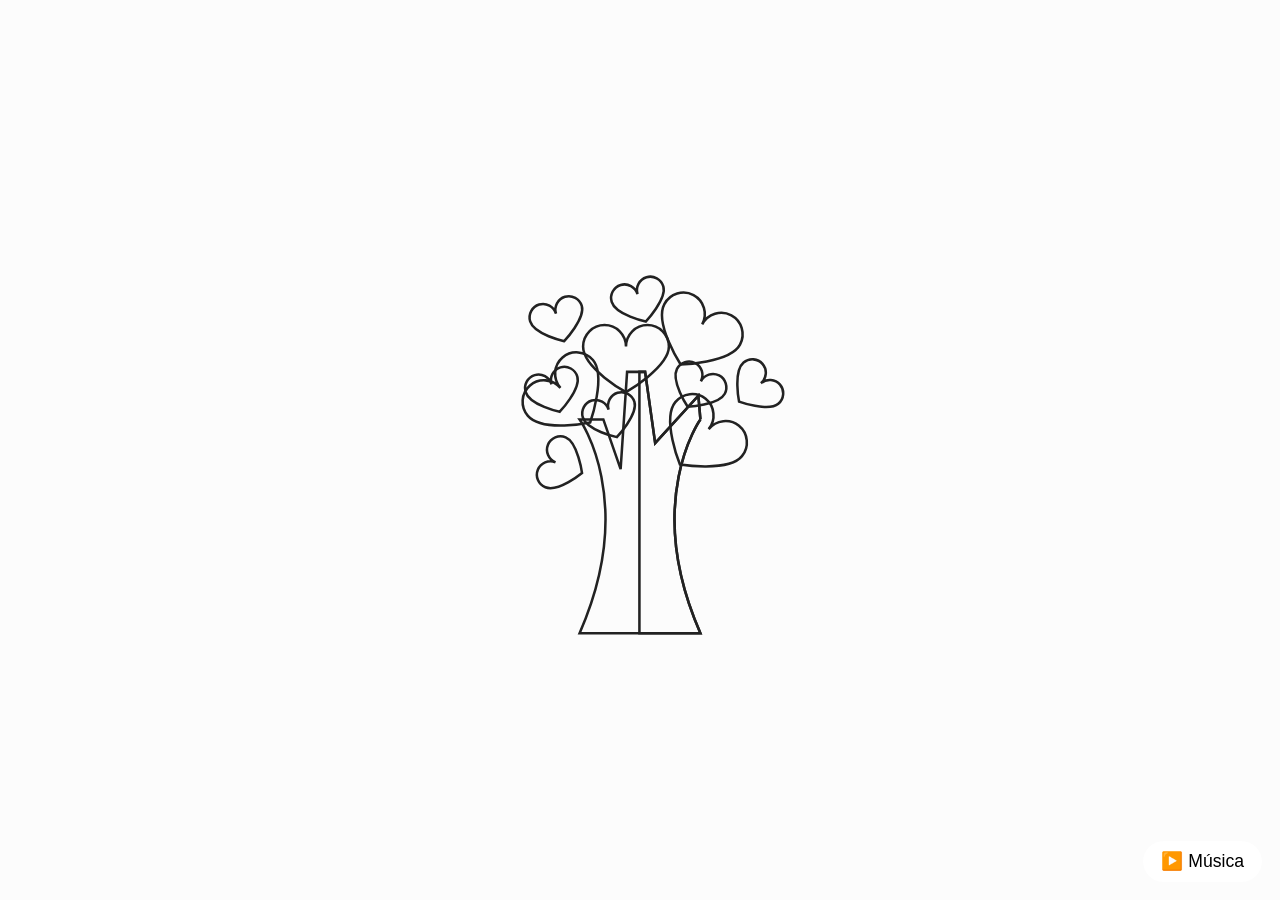
<file: index.html>
<!DOCTYPE html>
<html lang="es">
<head>
    <meta charset="UTF-8">
    <meta name="viewport" content="width=device-width, initial-scale=1.0">
    <title>Árbol de Amor Animado</title>
    <!-- Autoría y derechos -->
    <meta name="author" content="Zero">
    <meta name="copyright" content="Zero - Código libre no comercial">
    <meta name="description" content="Árbol de Amor Animado: una sorpresa interactiva y romántica para dedicar a tu pareja o ser querido. Código libre para uso personal, educativo o de inspiración.">
    <meta name="keywords" content="amor, sorpresa, romántico, dedicatoria, animación, árbol, corazones, pareja, aniversario, regalo digital">
    <meta name="robots" content="index, follow">
    <!-- Estilos -->
    <link rel="stylesheet" href="Css/style.css">
    <link rel="stylesheet" href="Css/style.mobile.css" media="only screen and (max-width: 600px)">
    <style>
      .tree-container {
        position: absolute;
        top: 50%;
        left: 50%;
        transform: translate(-50%, -50%);
        width: 400px;
        height: 400px;
        z-index: 2;
      }
      .animated-heart {
        transform-origin: center;
        animation: beat 1s infinite;
      }
      @keyframes beat {
        0%, 100% { transform: scale(1); }
        20% { transform: scale(1.1); }
        40% { transform: scale(0.95); }
        60% { transform: scale(1.08); }
        80% { transform: scale(1); }
      }
    </style>
</head>
<body>
    <div id="floating-objects"></div>
    <div class="dedication-text" id="dedication-text">
      <div class="signature" id="signature"></div>
    </div>
    <div class="countdown" id="countdown"></div>
    <div class="tree-container" id="tree-container"></div>
    <audio src="Music/She & Him - I Thought I Saw Your Face Today (Sub. Español  Lyrics).mp3" id="bg-music" preload="auto"></audio>
    <script src="Js/script.js"></script>
</body>
</html>
</file>
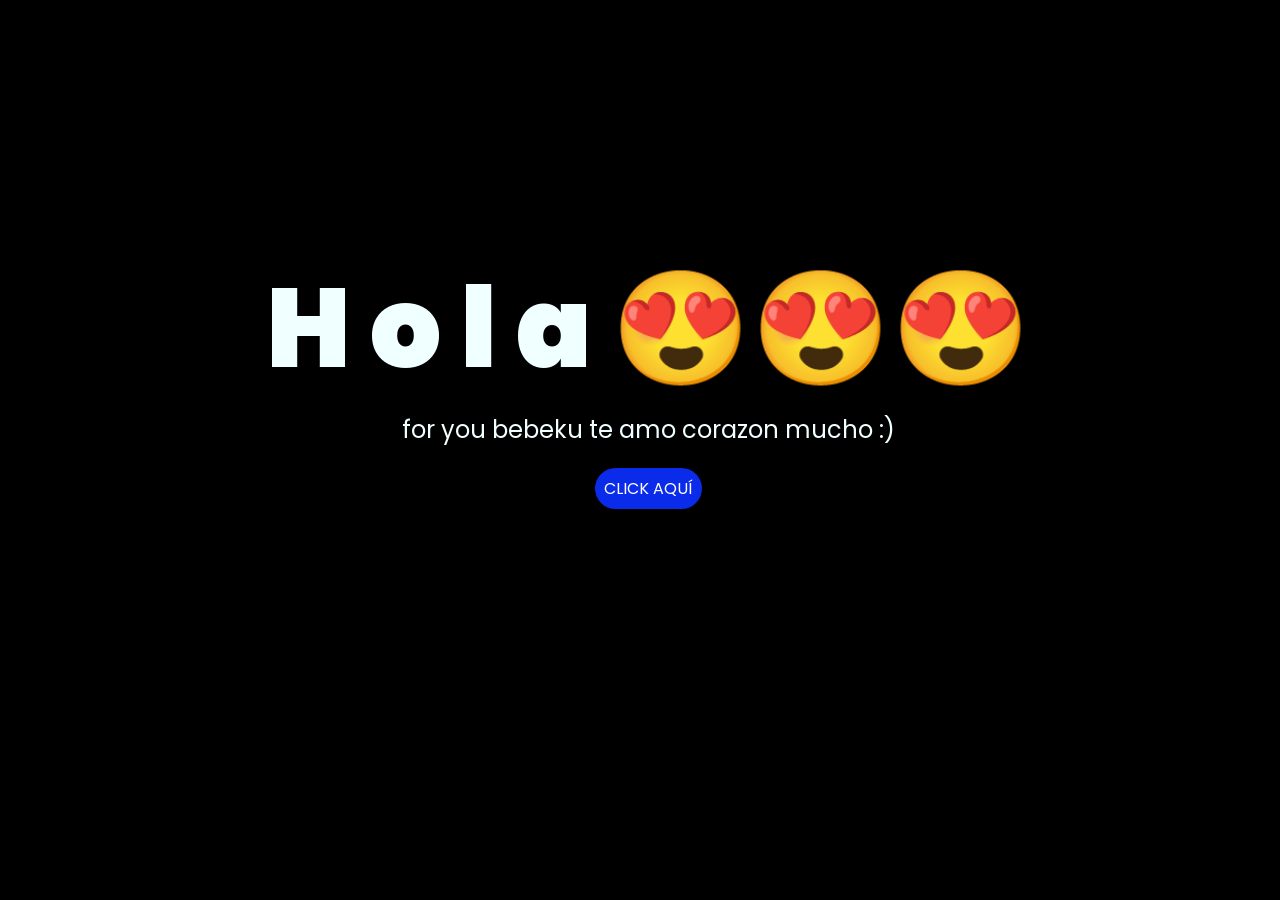
<file: flores-amarillas-tres-main/index.html>
<!DOCTYPE html>
<html lang="es">

<head>
    <meta charset="UTF-8">
    <meta http-equiv="X-UA-Compatible" content="IE=edge">
    <meta name="viewport" content="width=device-width, initial-scale=1.0">
    <link rel="stylesheet" href="css/style.css">
    <link rel="icon" href="img/flowers.png" type="image/x-icon">
    <title>Flowers</title>
</head>

<body>
    <div class="greetings">
        <span>H</span>
        <span>o</span>
        <span>l</span>
        <span>a</span>
        <span>😍😍😍</span>
    </div>
    <div class="description">
        <span>for you bebeku te amo corazon mucho :)</span>
    </div>
    <div class="button">
        <button class="botones">
            <a href="flower.html" style="color: #fff;">CLICK AQUÍ</a>
        </button>
    </div>

</body>

</html>
</file>
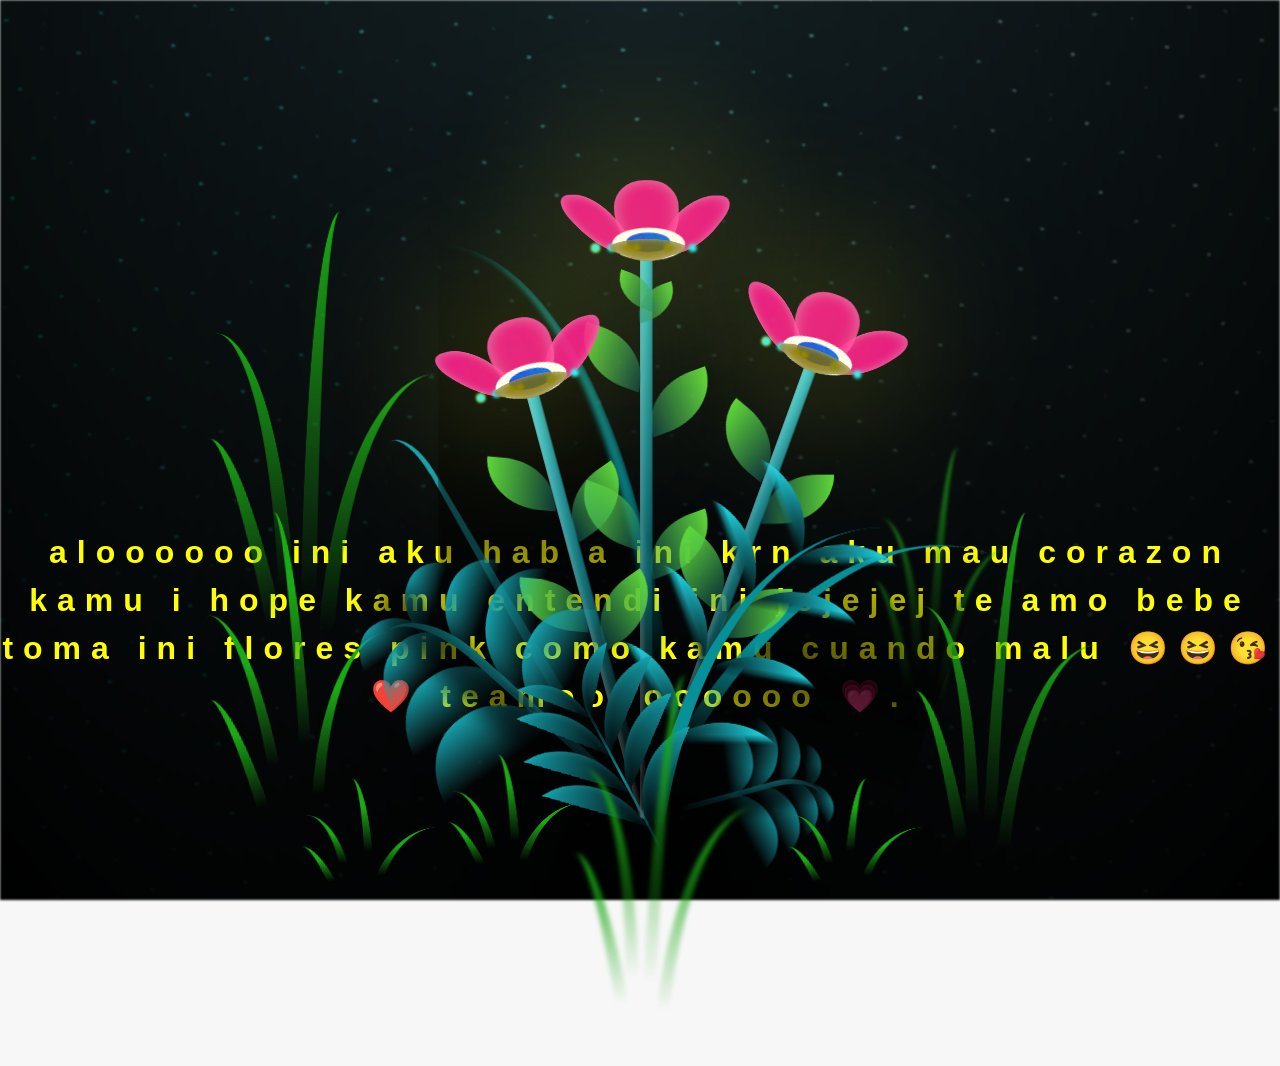
<file: flores-amarillas-tres-main/flower.html>
<!DOCTYPE html>
<html lang="es">
  <head>
    <meta charset="UTF-8" />
    <meta http-equiv="X-UA-Compatible" content="IE=edge" />
    <meta name="viewport" content="width=device-width, initial-scale=1.0" />
    <link rel="stylesheet" href="css/main.css" />
    <link rel="icon" href="img/flowers.png" type="image/x-icon" />
    <title>Flower</title>
  </head>
  <body class="container">
    <audio src="sound/ChristianBasso&HaienQiu-Flowers.mp3" autoplay></audio>
    <div id="lyrics">
     
    </div>
    <h1 class="titulo">aloooooo ini aku habla ini krn aku mau corazon kamu i hope kamu entendi ini jejejej te amo bebe toma ini
      flores pink como kamu cuando malu 😆😆😘❤️ teamooooooooo 💗.</h1>
  
    <div class="night"></div>
    <div class="flowers">
      <div class="flower flower--1">
        <div class="flower__leafs flower__leafs--1">
          <div class="flower__leaf flower__leaf--1"></div>
          <div class="flower__leaf flower__leaf--2"></div>
          <div class="flower__leaf flower__leaf--3"></div>
          <div class="flower__leaf flower__leaf--4"></div>
          <div class="flower__white-circle"></div>

          <div class="flower__light flower__light--1"></div>
          <div class="flower__light flower__light--2"></div>
          <div class="flower__light flower__light--3"></div>
          <div class="flower__light flower__light--4"></div>
          <div class="flower__light flower__light--5"></div>
          <div class="flower__light flower__light--6"></div>
          <div class="flower__light flower__light--7"></div>
          <div class="flower__light flower__light--8"></div>
        </div>
        <div class="flower__line">
          <div class="flower__line__leaf flower__line__leaf--1"></div>
          <div class="flower__line__leaf flower__line__leaf--2"></div>
          <div class="flower__line__leaf flower__line__leaf--3"></div>
          <div class="flower__line__leaf flower__line__leaf--4"></div>
          <div class="flower__line__leaf flower__line__leaf--5"></div>
          <div class="flower__line__leaf flower__line__leaf--6"></div>
        </div>
      </div>

      <div class="flower flower--2">
        <div class="flower__leafs flower__leafs--2">
          <div class="flower__leaf flower__leaf--1"></div>
          <div class="flower__leaf flower__leaf--2"></div>
          <div class="flower__leaf flower__leaf--3"></div>
          <div class="flower__leaf flower__leaf--4"></div>
          <div class="flower__white-circle"></div>

          <div class="flower__light flower__light--1"></div>
          <div class="flower__light flower__light--2"></div>
          <div class="flower__light flower__light--3"></div>
          <div class="flower__light flower__light--4"></div>
          <div class="flower__light flower__light--5"></div>
          <div class="flower__light flower__light--6"></div>
          <div class="flower__light flower__light--7"></div>
          <div class="flower__light flower__light--8"></div>
        </div>
        <div class="flower__line">
          <div class="flower__line__leaf flower__line__leaf--1"></div>
          <div class="flower__line__leaf flower__line__leaf--2"></div>
          <div class="flower__line__leaf flower__line__leaf--3"></div>
          <div class="flower__line__leaf flower__line__leaf--4"></div>
        </div>
      </div>

      <div class="flower flower--3">
        <div class="flower__leafs flower__leafs--3">
          <div class="flower__leaf flower__leaf--1"></div>
          <div class="flower__leaf flower__leaf--2"></div>
          <div class="flower__leaf flower__leaf--3"></div>
          <div class="flower__leaf flower__leaf--4"></div>
          <div class="flower__white-circle"></div>

          <div class="flower__light flower__light--1"></div>
          <div class="flower__light flower__light--2"></div>
          <div class="flower__light flower__light--3"></div>
          <div class="flower__light flower__light--4"></div>
          <div class="flower__light flower__light--5"></div>
          <div class="flower__light flower__light--6"></div>
          <div class="flower__light flower__light--7"></div>
          <div class="flower__light flower__light--8"></div>
        </div>
        <div class="flower__line">
          <div class="flower__line__leaf flower__line__leaf--1"></div>
          <div class="flower__line__leaf flower__line__leaf--2"></div>
          <div class="flower__line__leaf flower__line__leaf--3"></div>
          <div class="flower__line__leaf flower__line__leaf--4"></div>
        </div>
      </div>

      <div class="grow-ans" style="--d: 1.2s">
        <div class="flower__g-long">
          <div class="flower__g-long__top"></div>
          <div class="flower__g-long__bottom"></div>
        </div>
      </div>

      <div class="growing-grass">
        <div class="flower__grass flower__grass--1">
          <div class="flower__grass--top"></div>
          <div class="flower__grass--bottom"></div>
          <div class="flower__grass__leaf flower__grass__leaf--1"></div>
          <div class="flower__grass__leaf flower__grass__leaf--2"></div>
          <div class="flower__grass__leaf flower__grass__leaf--3"></div>
          <div class="flower__grass__leaf flower__grass__leaf--4"></div>
          <div class="flower__grass__leaf flower__grass__leaf--5"></div>
          <div class="flower__grass__leaf flower__grass__leaf--6"></div>
          <div class="flower__grass__leaf flower__grass__leaf--7"></div>
          <div class="flower__grass__leaf flower__grass__leaf--8"></div>
          <div class="flower__grass__overlay"></div>
        </div>
      </div>

      <div class="growing-grass">
        <div class="flower__grass flower__grass--2">
          <div class="flower__grass--top"></div>
          <div class="flower__grass--bottom"></div>
          <div class="flower__grass__leaf flower__grass__leaf--1"></div>
          <div class="flower__grass__leaf flower__grass__leaf--2"></div>
          <div class="flower__grass__leaf flower__grass__leaf--3"></div>
          <div class="flower__grass__leaf flower__grass__leaf--4"></div>
          <div class="flower__grass__leaf flower__grass__leaf--5"></div>
          <div class="flower__grass__leaf flower__grass__leaf--6"></div>
          <div class="flower__grass__leaf flower__grass__leaf--7"></div>
          <div class="flower__grass__leaf flower__grass__leaf--8"></div>
          <div class="flower__grass__overlay"></div>
        </div>
      </div>

      <div class="grow-ans" style="--d: 2.4s">
        <div class="flower__g-right flower__g-right--1">
          <div class="leaf"></div>
        </div>
      </div>

      <div class="grow-ans" style="--d: 2.8s">
        <div class="flower__g-right flower__g-right--2">
          <div class="leaf"></div>
        </div>
      </div>

      <div class="grow-ans" style="--d: 2.8s">
        <div class="flower__g-front">
          <div
            class="flower__g-front__leaf-wrapper flower__g-front__leaf-wrapper--1"
          >
            <div class="flower__g-front__leaf"></div>
          </div>
          <div
            class="flower__g-front__leaf-wrapper flower__g-front__leaf-wrapper--2"
          >
            <div class="flower__g-front__leaf"></div>
          </div>
          <div
            class="flower__g-front__leaf-wrapper flower__g-front__leaf-wrapper--3"
          >
            <div class="flower__g-front__leaf"></div>
          </div>
          <div
            class="flower__g-front__leaf-wrapper flower__g-front__leaf-wrapper--4"
          >
            <div class="flower__g-front__leaf"></div>
          </div>
          <div
            class="flower__g-front__leaf-wrapper flower__g-front__leaf-wrapper--5"
          >
            <div class="flower__g-front__leaf"></div>
          </div>
          <div
            class="flower__g-front__leaf-wrapper flower__g-front__leaf-wrapper--6"
          >
            <div class="flower__g-front__leaf"></div>
          </div>
          <div
            class="flower__g-front__leaf-wrapper flower__g-front__leaf-wrapper--7"
          >
            <div class="flower__g-front__leaf"></div>
          </div>
          <div
            class="flower__g-front__leaf-wrapper flower__g-front__leaf-wrapper--8"
          >
            <div class="flower__g-front__leaf"></div>
          </div>
          <div class="flower__g-front__line"></div>
        </div>
      </div>

      <div class="grow-ans" style="--d: 3.2s">
        <div class="flower__g-fr">
          <div class="leaf"></div>
          <div class="flower__g-fr__leaf flower__g-fr__leaf--1"></div>
          <div class="flower__g-fr__leaf flower__g-fr__leaf--2"></div>
          <div class="flower__g-fr__leaf flower__g-fr__leaf--3"></div>
          <div class="flower__g-fr__leaf flower__g-fr__leaf--4"></div>
          <div class="flower__g-fr__leaf flower__g-fr__leaf--5"></div>
          <div class="flower__g-fr__leaf flower__g-fr__leaf--6"></div>
          <div class="flower__g-fr__leaf flower__g-fr__leaf--7"></div>
          <div class="flower__g-fr__leaf flower__g-fr__leaf--8"></div>
        </div>
      </div>

      <div class="long-g long-g--0">
        <div class="grow-ans" style="--d: 3s">
          <div class="leaf leaf--0"></div>
        </div>
        <div class="grow-ans" style="--d: 2.2s">
          <div class="leaf leaf--1"></div>
        </div>
        <div class="grow-ans" style="--d: 3.4s">
          <div class="leaf leaf--2"></div>
        </div>
        <div class="grow-ans" style="--d: 3.6s">
          <div class="leaf leaf--3"></div>
        </div>
      </div>

      <div class="long-g long-g--1">
        <div class="grow-ans" style="--d: 3.6s">
          <div class="leaf leaf--0"></div>
        </div>
        <div class="grow-ans" style="--d: 3.8s">
          <div class="leaf leaf--1"></div>
        </div>
        <div class="grow-ans" style="--d: 4s">
          <div class="leaf leaf--2"></div>
        </div>
        <div class="grow-ans" style="--d: 4.2s">
          <div class="leaf leaf--3"></div>
        </div>
      </div>

      <div class="long-g long-g--2">
        <div class="grow-ans" style="--d: 4s">
          <div class="leaf leaf--0"></div>
        </div>
        <div class="grow-ans" style="--d: 4.2s">
          <div class="leaf leaf--1"></div>
        </div>
        <div class="grow-ans" style="--d: 4.4s">
          <div class="leaf leaf--2"></div>
        </div>
        <div class="grow-ans" style="--d: 4.6s">
          <div class="leaf leaf--3"></div>
        </div>
      </div>

      <div class="long-g long-g--3">
        <div class="grow-ans" style="--d: 4s">
          <div class="leaf leaf--0"></div>
        </div>
        <div class="grow-ans" style="--d: 4.2s">
          <div class="leaf leaf--1"></div>
        </div>
        <div class="grow-ans" style="--d: 3s">
          <div class="leaf leaf--2"></div>
        </div>
        <div class="grow-ans" style="--d: 3.6s">
          <div class="leaf leaf--3"></div>
        </div>
      </div>

      <div class="long-g long-g--4">
        <div class="grow-ans" style="--d: 4s">
          <div class="leaf leaf--0"></div>
        </div>
        <div class="grow-ans" style="--d: 4.2s">
          <div class="leaf leaf--1"></div>
        </div>
        <div class="grow-ans" style="--d: 3s">
          <div class="leaf leaf--2"></div>
        </div>
        <div class="grow-ans" style="--d: 3.6s">
          <div class="leaf leaf--3"></div>
        </div>
      </div>

      <div class="long-g long-g--5">
        <div class="grow-ans" style="--d: 4s">
          <div class="leaf leaf--0"></div>
        </div>
        <div class="grow-ans" style="--d: 4.2s">
          <div class="leaf leaf--1"></div>
        </div>
        <div class="grow-ans" style="--d: 3s">
          <div class="leaf leaf--2"></div>
        </div>
        <div class="grow-ans" style="--d: 3.6s">
          <div class="leaf leaf--3"></div>
        </div>
      </div>

      <div class="long-g long-g--6">
        <div class="grow-ans" style="--d: 4.2s">
          <div class="leaf leaf--0"></div>
        </div>
        <div class="grow-ans" style="--d: 4.4s">
          <div class="leaf leaf--1"></div>
        </div>
        <div class="grow-ans" style="--d: 4.6s">
          <div class="leaf leaf--2"></div>
        </div>
        <div class="grow-ans" style="--d: 4.8s">
          <div class="leaf leaf--3"></div>
        </div>
      </div>

      <div class="long-g long-g--7">
        <div class="grow-ans" style="--d: 3s">
          <div class="leaf leaf--0"></div>
        </div>
        <div class="grow-ans" style="--d: 3.2s">
          <div class="leaf leaf--1"></div>
        </div>
        <div class="grow-ans" style="--d: 3.5s">
          <div class="leaf leaf--2"></div>
        </div>
        <div class="grow-ans" style="--d: 3.6s">
          <div class="leaf leaf--3"></div>
        </div>
      </div>
    </div>
    <script src="anim.js"></script>
    <script src="main.js"></script>
  </body>
</html>
</file>
<file: Css/style.css>
body {
    margin: 0;
    padding: 0;
    width: 100vw;
    height: 100vh;
    overflow: hidden;
    background: #fcfcfc;
}

#fireworks-canvas {
    position: fixed;
    top: 0;
    left: 0;
    width: 100vw;
    height: 100vh;
    display: block;
    z-index: 1;
    pointer-events: none;
}

#center-text {
    position: absolute;
    top: 50%;
    left: 50%;
    transform: translate(-50%, -50%);
    font-size: 5rem;
    color: #e60026;
    font-family: 'Arial Black', Arial, sans-serif;
    text-shadow: 2px 2px 8px #ffb3b3;
    z-index: 2;
    letter-spacing: 0.5rem;
    user-select: none;
    display: flex;
    gap: 0.5rem;
    pointer-events: none;
}

.letter {
    opacity: 0;
    transition: opacity 0.5s;
}

.tree-container {
  /* Asegura que el contenedor tenga el nuevo tamaño */
  width: 520px !important;
  height: 520px !important;
  /* Centrado absoluto */
  position: absolute;
  top: 50%;
  left: 50%;
  transform: translate(-50%, -50%);
  z-index: 2;
}

.tree-container svg {
  width: 100%;
  height: 100%;
  display: block;
}

.tree-container svg path {
  transition: fill-opacity 0.5s, stroke-dashoffset 1.2s;
}

.tree-container svg.move-and-scale {
  transition: transform 1.2s cubic-bezier(.77,0,.18,1);
  transform: translateX(200px) scale(1.35);
}

.dedication-text {
  position: absolute;
  top: 50%;
  left: 3%;
  right: auto;
  transform: translateY(-50%);
  min-width: 320px;
  max-width: 600px;
  width: 60rem;
  font-size: 1.5rem;
  color: #050505;
  font-family: 'Courier New', Courier, monospace;
  white-space: pre-line;
  z-index: 3;
  opacity: 0;
  pointer-events: none;
  max-height: 90vh;
  overflow: visible;
  padding: 1em 1.5em 1em 1em;
  background: rgba(255,255,255,0.92);
  border-radius: 0.7em;
  box-shadow: 0 2px 16px #e6002611;
  /* Permite que la caja crezca en altura y ancho */
  transition: max-width 0.4s, min-width 0.4s, width 0.4s;
}

.dedication-text.typing {
  opacity: 1;
  animation: fadeInText 0.6s;
}

@keyframes fadeInText {
  from { opacity: 0; }
  to { opacity: 1; }
}

#floating-objects {
  position: fixed;
  left: 0; top: 0;
  width: 100vw; height: 100vh;
  pointer-events: none;
  z-index: 10;
}

.floating-petal {
  position: absolute;
  will-change: transform, opacity;
  opacity: 0.85;
  pointer-events: none;
  width: 24px; height: 32px;
  background: radial-gradient(ellipse at 60% 30%, #ffd6e0 60%, #ff69b4 100%);
  border-radius: 60% 40% 60% 40% / 60% 60% 40% 40%;
}

.signature {
  /* Cambia posición absoluta a relativa y pon margen arriba */
  position: relative;
  top: auto;
  left: auto;
  bottom: auto;
  margin-top: 1.5em;
  margin-left: 0;
  display: block;
  font-family: 'Dancing Script', 'Pacifico', cursive, sans-serif;
  font-size: 2.2rem;
  color: #e60026;
  opacity: 0;
  z-index: 5;
  white-space: pre;
  pointer-events: none;
  transition: opacity 0.7s;
}

.signature.visible {
  opacity: 1;
  animation: signature-draw 2.2s steps(24) forwards;
}

@keyframes signature-draw {
  from { clip-path: inset(0 100% 0 0); }
  to   { clip-path: inset(0 0 0 0); }
}

.countdown {
  position: fixed;
  left: 50%;
  bottom: 3%;
  transform: translateX(-50%);
  font-family: 'Courier New', Courier, monospace;
  font-size: 1.6rem;
  color: #333;
  background: #fff8;
  padding: 0.4em 1em;
  border-radius: 1em;
  z-index: 6;
  box-shadow: 0 2px 8px #e6002611;
  pointer-events: none;
  letter-spacing: 0.05em;
  min-width: 220px;
  text-align: center;
  transition: opacity 0.8s cubic-bezier(.77,0,.18,1), transform 0.8s cubic-bezier(.77,0,.18,1);
  opacity: 0;
  transform: translateX(-50%) translateY(30px);
}

.countdown.visible {
  opacity: 1;
  transform: translateX(-50%) translateY(0);
}

/* Responsivo para móviles: la caja ocupa casi todo el ancho arriba del árbol */
@media (max-width: 700px) {
  .dedication-text {
    left: 50%;
    right: auto;
    top: 8%;
    transform: translateX(-50%) translateY(0);
    min-width: 0;
    max-width: 95vw;
    width: 95vw;
    font-size: 1.1rem;
    padding: 0.7em 0.7em 0.7em 0.7em;
  }
  .signature {
    font-size: 1.3rem;
  }
}
</file>
<file: Css/style.mobile.css>
/*© Zero - Código libre no comercial*/

body {
  font-size: 16px;
}

.tree-container {
  width: 92vw !important;
  height: 62vw !important;
  max-width: 98vw;
  max-height: 80vw;
  min-width: 180px;
  min-height: 180px;
  position: absolute;
  top: 48%;
  left: 50%;
  transform: translate(-50%, -50%);
  z-index: 2;
}

.tree-container svg {
  width: 100%;
  height: 100%;
  display: block;
}

.tree-container svg.move-and-scale {
  transition: transform 1.2s cubic-bezier(.77,0,.18,1);
  /* Mueve hacia abajo en caso de los celualares */
  transform: translateY(60px) scale(1.18);
}

.dedication-text {
  position: absolute;
  top: 7vw;
  left: 50%;
  transform: translateX(-50%);
  max-width: 92vw;
  font-size: 1.05rem;
  text-align: center;
  color: #000000;
  font-family: 'Courier New', Courier, monospace;
  white-space: pre-line;
  z-index: 3;
  opacity: 0;
  pointer-events: none;
}

.signature {
  position: static;
  display: block;
  margin: 2.2em auto 0 auto;
  left: auto;
  bottom: auto;
  transform: none;
  font-size: 1.25rem;
  color: #e60026;
  opacity: 0;
  z-index: 5;
  white-space: pre;
  pointer-events: none;
  transition: opacity 0.7s;
  text-align: center;
}

@media (max-width: 700px) {
  .signature {
    position: static;
    display: block;
    margin: 2.2em auto 0 auto;
    left: auto;
    bottom: auto;
    transform: none;
    font-size: 1.25rem;
    text-align: center;
  }
}

.countdown {
  position: fixed;
  left: 50%;
  bottom: 10vw;
  transform: translateX(-50%);
  font-size: 0.98rem;
  min-width: 60vw;
  max-width: 92vw;
  text-align: center;
  padding: 0.5em 0.7em;
  border-radius: 1em;
  background: #fff8;
  box-shadow: 0 2px 8px #e6002611;
  z-index: 6;
  pointer-events: none;
  letter-spacing: 0.05em;
  transition: opacity 0.8s cubic-bezier(.77,0,.18,1), transform 0.8s cubic-bezier(.77,0,.18,1);
  opacity: 0;
  transform: translateX(-50%) translateY(30px);
}

.countdown.visible {
  opacity: 1;
  transform: translateX(-50%) translateY(0);
}

/* Ajusta los pétalos flotantes */
.floating-petal {
  width: 13px;
  height: 18px;
}
</file>
<file: flores-amarillas-tres-main/css/style.css>
@import url('https://fonts.googleapis.com/css2?family=Poppins:ital,wght@0,500;1,900&display=swap');
*{
    font-family: 'Poppins',cursive;
}
body{
    color: azure;
    width: 100%;
    height: 82vh;
    display: flex;
    flex-direction: column;
    align-items: center;
    justify-content: center;
    background-color: black;
    /* padding-top: -30; */
}

.botones{
    padding: 9px;
    border-radius: 80px;
    background-color: transparent;
    border: none;
}

.botones a{
    background-color: #0a2be9;
    padding: 9px;
    border-radius: 80px;
    -webkit-border-radius: 80px;
    -moz-border-radius: 80px;
    -ms-border-radius: 80px;
    -o-border-radius: 80px;

}

.botones a:focus{
    background-color: rgb(50, 194, 194);
}

.greetings{
    font-size: 7rem;
    font-weight: 900;
}
.greetings > span{
    animation: glow 2.5s ease-in-out infinite;
}
@keyframes glow{
    0%, 100%{
        color: #fff;
        text-shadow: 0 0 12px #39c6d6, 0 0 50px #39c6d6, 0 0 100px #39c6d6;
    }
    10%, 90%{
        color: #111;
        text-shadow: none;
    }
}
.greetings > span:nth-child(2){
    animation-delay: .2s ;
}
.greetings > span:nth-child(3){
    animation-delay: .4s ;
}
.greetings > span:nth-child(4){
    animation-delay: .6s;
}
.greetings > span:nth-child(5){
    animation-delay: .8s;
}
.greetings > span:nth-child(6){
    animation-delay: 1s;
}

.description{
    font-size: 1.5rem;
    margin-bottom: 20px;
}

.button a{
    text-decoration: none;
    font-size: 1rem;
    color: #111;
}

@media screen and (max-width:574px){
    .greetings{
        display: block;
        font-size: 4rem;
        font-weight: 800;
        text-align: center;
    }
    .description{
        font-size: 2rem;
    }
    
    .button a{
        font-size: 1rem;
    }
}
</file>
<file: flores-amarillas-tres-main/css/main.css>
*,
*::after,
*::before {
  padding: 0;
  margin: 0;
  box-sizing: border-box;
}

:root {
  --dark-color: #000;
}

body {
  display: flex;
  align-items: flex-end;
  justify-content: center;
  min-height: 100vh;
  background-color: var(--dark-color);
  overflow: hidden;
  perspective: 1000px;
}

#lyrics {
  font-size: 28px;
  font-family: "Franklin Gothic Medium", "Arial Narrow", Arial, sans-serif;
  color: white;
  position: absolute;
  margin-bottom: 20%;
  z-index: 1;
  font-weight: bold;
  letter-spacing: 4px;
}
@media only screen and (max-width: 600px) {
  /* Estilos específicos para dispositivos con un ancho máximo de 600px */
  #lyrics {
      font-size: 14px; /* Reduce el tamaño del texto para dispositivos más pequeños */
      margin-bottom: 530px;
      letter-spacing: 3px;
  }

}
.titulo {
  margin-bottom: 180px;
  font-family: "Arial Narrow", Arial, sans-serif;
  color: yellow;
  position: absolute;
  font-weight: bold;
  letter-spacing: 10px;
  opacity: 0;
  animation: fadeIn 3s ease-in-out forwards;
  text-align: center;
}
@keyframes fadeIn {
  from {
    opacity: 0;
  }
  to {
    opacity: 1;
  }
}

.night {
  z-index: -1;
  position: absolute;
  left: 50%;
  top: 0;
  transform: translateX(-50%);
  width: 100%;
  height: 100%;
  filter: blur(0.1vmin);
  background-image: radial-gradient(
      ellipse at top,
      transparent 0%,
      var(--dark-color)
    ),
    radial-gradient(
      ellipse at bottom,
      var(--dark-color),
      rgba(145, 233, 255, 0.2)
    ),
    repeating-linear-gradient(
      220deg,
      rgb(0, 0, 0) 0px,
      rgb(0, 0, 0) 19px,
      transparent 19px,
      transparent 22px
    ),
    repeating-linear-gradient(
      189deg,
      rgb(0, 0, 0) 0px,
      rgb(0, 0, 0) 19px,
      transparent 19px,
      transparent 22px
    ),
    repeating-linear-gradient(
      148deg,
      rgb(0, 0, 0) 0px,
      rgb(0, 0, 0) 19px,
      transparent 19px,
      transparent 22px
    ),
    linear-gradient(90deg, rgb(0, 255, 250), rgb(240, 240, 240));
}

.flowers {
  position: relative;
  transform: scale(0.9);
  /*margin-bottom: 100px;
  */
}

@media only screen and (max-width: 600px) {
  /* Estilos específicos para dispositivos con un ancho máximo de 600px */
.flowers {
      font-size: 14px;
      margin-bottom: 35%;
      letter-spacing: 3px;
      transform: scale(1.0);
}

}

.flower {
  position: absolute;
  bottom: 10vmin;
  transform-origin: bottom center;
  z-index: 10;
  --fl-speed: 0.8s;
}
.flower--1 {
  -webkit-animation: moving-flower-1 4s linear infinite;
  animation: moving-flower-1 4s linear infinite;
}
.flower--1 .flower__line {
  height: 70vmin;
  -webkit-animation-delay: 0.3s;
  animation-delay: 0.3s;
}
.flower--1 .flower__line__leaf--1 {
  -webkit-animation: blooming-leaf-right var(--fl-speed) 1.6s backwards;
  animation: blooming-leaf-right var(--fl-speed) 1.6s backwards;
}
.flower--1 .flower__line__leaf--2 {
  -webkit-animation: blooming-leaf-right var(--fl-speed) 1.4s backwards;
  animation: blooming-leaf-right var(--fl-speed) 1.4s backwards;
}
.flower--1 .flower__line__leaf--3 {
  -webkit-animation: blooming-leaf-left var(--fl-speed) 1.2s backwards;
  animation: blooming-leaf-left var(--fl-speed) 1.2s backwards;
}
.flower--1 .flower__line__leaf--4 {
  -webkit-animation: blooming-leaf-left var(--fl-speed) 1s backwards;
  animation: blooming-leaf-left var(--fl-speed) 1s backwards;
}
.flower--1 .flower__line__leaf--5 {
  -webkit-animation: blooming-leaf-right var(--fl-speed) 1.8s backwards;
  animation: blooming-leaf-right var(--fl-speed) 1.8s backwards;
}
.flower--1 .flower__line__leaf--6 {
  -webkit-animation: blooming-leaf-left var(--fl-speed) 2s backwards;
  animation: blooming-leaf-left var(--fl-speed) 2s backwards;
}
.flower--2 {
  left: 50%;
  transform: rotate(20deg);
  -webkit-animation: moving-flower-2 4s linear infinite;
  animation: moving-flower-2 4s linear infinite;
}
.flower--2 .flower__line {
  height: 60vmin;
  -webkit-animation-delay: 0.6s;
  animation-delay: 0.6s;
}
.flower--2 .flower__line__leaf--1 {
  -webkit-animation: blooming-leaf-right var(--fl-speed) 1.9s backwards;
  animation: blooming-leaf-right var(--fl-speed) 1.9s backwards;
}
.flower--2 .flower__line__leaf--2 {
  -webkit-animation: blooming-leaf-right var(--fl-speed) 1.7s backwards;
  animation: blooming-leaf-right var(--fl-speed) 1.7s backwards;
}
.flower--2 .flower__line__leaf--3 {
  -webkit-animation: blooming-leaf-left var(--fl-speed) 1.5s backwards;
  animation: blooming-leaf-left var(--fl-speed) 1.5s backwards;
}
.flower--2 .flower__line__leaf--4 {
  -webkit-animation: blooming-leaf-left var(--fl-speed) 1.3s backwards;
  animation: blooming-leaf-left var(--fl-speed) 1.3s backwards;
}
.flower--3 {
  left: 50%;
  transform: rotate(-15deg);
  -webkit-animation: moving-flower-3 4s linear infinite;
  animation: moving-flower-3 4s linear infinite;
}
.flower--3 .flower__line {
  -webkit-animation-delay: 0.9s;
  animation-delay: 0.9s;
}
.flower--3 .flower__line__leaf--1 {
  -webkit-animation: blooming-leaf-right var(--fl-speed) 2.5s backwards;
  animation: blooming-leaf-right var(--fl-speed) 2.5s backwards;
}
.flower--3 .flower__line__leaf--2 {
  -webkit-animation: blooming-leaf-right var(--fl-speed) 2.3s backwards;
  animation: blooming-leaf-right var(--fl-speed) 2.3s backwards;
}
.flower--3 .flower__line__leaf--3 {
  -webkit-animation: blooming-leaf-left var(--fl-speed) 2.1s backwards;
  animation: blooming-leaf-left var(--fl-speed) 2.1s backwards;
}
.flower--3 .flower__line__leaf--4 {
  -webkit-animation: blooming-leaf-left var(--fl-speed) 1.9s backwards;
  animation: blooming-leaf-left var(--fl-speed) 1.9s backwards;
}
.flower__leafs {
  position: relative;
  -webkit-animation: blooming-flower 2s backwards;
  animation: blooming-flower 2s backwards;
}
.flower__leafs--1 {
  -webkit-animation-delay: 1.1s;
  animation-delay: 1.1s;
}
.flower__leafs--2 {
  -webkit-animation-delay: 1.4s;
  animation-delay: 1.4s;
}
.flower__leafs--3 {
  -webkit-animation-delay: 1.7s;
  animation-delay: 1.7s;
}
.flower__leafs::after {
  content: "";
  position: absolute;
  left: 0;
  top: 0;
  transform: translate(-50%, -100%);
  width: 8vmin;
  height: 8vmin;
  background-color: #f9fd25;
  /* background-color: #fd2525; */
  filter: blur(10vmin);
}
.flower__leaf {
  position: absolute;
  bottom: 0;
  left: 50%;
  width: 8vmin;
  height: 11vmin;
  border-radius: 51% 49% 47% 53%/44% 45% 55% 69%;
  background-color: #253bfd;
  background-color: #ff0f93;
  transform-origin: bottom center;
  opacity: 0.9;
  box-shadow: inset 0 0 2vmin rgba(255, 255, 255, 0.5);
}
.flower__leaf--1 {
  transform: translate(-10%, 1%) rotateY(40deg) rotateX(-50deg);
}
.flower__leaf--2 {
  transform: translate(-50%, -4%) rotateX(40deg);
}
.flower__leaf--3 {
  transform: translate(-90%, 0%) rotateY(45deg) rotateX(50deg);
}
.flower__leaf--4 {
  width: 8vmin;
  height: 8vmin;
  transform-origin: bottom left;
  border-radius: 4vmin 10vmin 4vmin 4vmin;
  transform: translate(0%, 18%) rotateX(70deg) rotate(-43deg);
  background-color: #7c6901;
  z-index: 1;
  opacity: 0.8;
}
.flower__white-circle {
  position: absolute;
  left: -3.5vmin;
  top: -3vmin;
  width: 9vmin;
  height: 4vmin;
  border-radius: 50%;
  background-color: #fff;
}
.flower__white-circle::after {
  content: "";
  position: absolute;
  left: 50%;
  top: 45%;
  transform: translate(-50%, -50%);
  width: 60%;
  height: 60%;
  border-radius: inherit;
  background-image: repeating-linear-gradient(
      135deg,
      rgba(0, 0, 0, 0.03) 0px,
      rgba(0, 0, 0, 0.03) 1px,
      transparent 1px,
      transparent 12px
    ),
    repeating-linear-gradient(
      45deg,
      rgba(0, 0, 0, 0.03) 0px,
      rgba(0, 0, 0, 0.03) 1px,
      transparent 1px,
      transparent 12px
    ),
    repeating-linear-gradient(
      67.5deg,
      rgba(0, 0, 0, 0.03) 0px,
      rgba(0, 0, 0, 0.03) 1px,
      transparent 1px,
      transparent 12px
    ),
    repeating-linear-gradient(
      135deg,
      rgba(0, 0, 0, 0.03) 0px,
      rgba(0, 0, 0, 0.03) 1px,
      transparent 1px,
      transparent 12px
    ),
    repeating-linear-gradient(
      45deg,
      rgba(0, 0, 0, 0.03) 0px,
      rgba(0, 0, 0, 0.03) 1px,
      transparent 1px,
      transparent 12px
    ),
    repeating-linear-gradient(
      112.5deg,
      rgba(0, 0, 0, 0.03) 0px,
      rgba(0, 0, 0, 0.03) 1px,
      transparent 1px,
      transparent 12px
    ),
    repeating-linear-gradient(
      112.5deg,
      rgba(0, 0, 0, 0.03) 0px,
      rgba(0, 0, 0, 0.03) 1px,
      transparent 1px,
      transparent 12px
    ),
    repeating-linear-gradient(
      45deg,
      rgba(0, 0, 0, 0.03) 0px,
      rgba(0, 0, 0, 0.03) 1px,
      transparent 1px,
      transparent 12px
    ),
    repeating-linear-gradient(
      22.5deg,
      rgba(0, 0, 0, 0.03) 0px,
      rgba(0, 0, 0, 0.03) 1px,
      transparent 1px,
      transparent 12px
    ),
    repeating-linear-gradient(
      45deg,
      rgba(0, 0, 0, 0.03) 0px,
      rgba(0, 0, 0, 0.03) 1px,
      transparent 1px,
      transparent 12px
    ),
    repeating-linear-gradient(
      22.5deg,
      rgba(0, 0, 0, 0.03) 0px,
      rgba(0, 0, 0, 0.03) 1px,
      transparent 1px,
      transparent 12px
    ),
    repeating-linear-gradient(
      135deg,
      rgba(0, 0, 0, 0.03) 0px,
      rgba(0, 0, 0, 0.03) 1px,
      transparent 1px,
      transparent 12px
    ),
    repeating-linear-gradient(
      157.5deg,
      rgba(0, 0, 0, 0.03) 0px,
      rgba(0, 0, 0, 0.03) 1px,
      transparent 1px,
      transparent 12px
    ),
    repeating-linear-gradient(
      67.5deg,
      rgba(0, 0, 0, 0.03) 0px,
      rgba(0, 0, 0, 0.03) 1px,
      transparent 1px,
      transparent 12px
    ),
    repeating-linear-gradient(
      67.5deg,
      rgba(0, 0, 0, 0.03) 0px,
      rgba(0, 0, 0, 0.03) 1px,
      transparent 1px,
      transparent 12px
    ),
    linear-gradient(90deg, rgb(18, 73, 255), rgb(0, 110, 255));
}
.flower__line {
  height: 55vmin;

  width: 1.5vmin;
  background-image: linear-gradient(
      to left,
      rgba(0, 0, 0, 0.2),
      transparent,
      rgba(255, 255, 255, 0.2)
    ),
    linear-gradient(to top, transparent 10%, #14757a, #39c6d6);
  box-shadow: inset 0 0 2px rgba(0, 0, 0, 0.5);
  -webkit-animation: grow-flower-tree 4s backwards;
  animation: grow-flower-tree 4s backwards;
}
.flower__line__leaf {
  --w: 7vmin;
  --h: calc(var(--w) + 2vmin);
  position: absolute;
  top: 20%;
  left: 90%;
  width: var(--w);
  height: var(--h);
  border-top-right-radius: var(--h);
  border-bottom-left-radius: var(--h);
  background-image: linear-gradient(to top, rgba(20, 117, 122, 0.4), #5ed639);
}
.flower__line__leaf--1 {
  transform: rotate(70deg) rotateY(30deg);
}
.flower__line__leaf--2 {
  top: 45%;
  transform: rotate(70deg) rotateY(30deg);
}
.flower__line__leaf--3,
.flower__line__leaf--4,
.flower__line__leaf--6 {
  border-top-right-radius: 0;
  border-bottom-left-radius: 0;
  border-top-left-radius: var(--h);
  border-bottom-right-radius: var(--h);
  left: -460%;
  top: 12%;
  transform: rotate(-70deg) rotateY(30deg);
}
.flower__line__leaf--4 {
  top: 40%;
}
.flower__line__leaf--5 {
  top: 0;
  transform-origin: left;
  transform: rotate(70deg) rotateY(30deg) scale(0.6);
}
.flower__line__leaf--6 {
  top: -2%;
  left: -450%;
  transform-origin: right;
  transform: rotate(-70deg) rotateY(30deg) scale(0.6);
}
.flower__light {
  position: absolute;
  bottom: 0vmin;
  width: 1vmin;
  height: 1vmin;
  background-color: rgb(255, 251, 0);
  border-radius: 50%;
  filter: blur(0.2vmin);
  -webkit-animation: light-ans 4s linear infinite backwards;
  animation: light-ans 4s linear infinite backwards;
}
.flower__light:nth-child(odd) {
  background-color: #23f0ff;
}
.flower__light--1 {
  left: -2vmin;
  -webkit-animation-delay: 1s;
  animation-delay: 1s;
}
.flower__light--2 {
  left: 3vmin;
  -webkit-animation-delay: 0.5s;
  animation-delay: 0.5s;
}
.flower__light--3 {
  left: -6vmin;
  -webkit-animation-delay: 0.3s;
  animation-delay: 0.3s;
}
.flower__light--4 {
  left: 6vmin;
  -webkit-animation-delay: 0.9s;
  animation-delay: 0.9s;
}
.flower__light--5 {
  left: -1vmin;
  -webkit-animation-delay: 1.5s;
  animation-delay: 1.5s;
}
.flower__light--6 {
  left: -4vmin;
  -webkit-animation-delay: 3s;
  animation-delay: 3s;
}
.flower__light--7 {
  left: 3vmin;
  -webkit-animation-delay: 2s;
  animation-delay: 2s;
}
.flower__light--8 {
  left: -6vmin;
  -webkit-animation-delay: 3.5s;
  animation-delay: 3.5s;
}
.flower__grass {
  --c: #159faa;
  --line-w: 1.5vmin;
  position: absolute;
  bottom: 12vmin;
  left: -7vmin;
  display: flex;
  flex-direction: column;
  align-items: flex-end;
  z-index: 20;
  transform-origin: bottom center;
  transform: rotate(-48deg) rotateY(40deg);
}
.flower__grass--1 {
  -webkit-animation: moving-grass 2s linear infinite;
  animation: moving-grass 2s linear infinite;
}
.flower__grass--2 {
  left: 2vmin;
  bottom: 10vmin;
  transform: scale(0.5) rotate(75deg) rotateX(10deg) rotateY(-200deg);
  opacity: 0.8;
  z-index: 0;
  -webkit-animation: moving-grass--2 1.5s linear infinite;
  animation: moving-grass--2 1.5s linear infinite;
}
.flower__grass--top {
  width: 7vmin;
  height: 10vmin;
  border-top-right-radius: 100%;
  border-right: var(--line-w) solid var(--c);
  transform-origin: bottom center;
  transform: rotate(-2deg);
}
.flower__grass--bottom {
  margin-top: -2px;
  width: var(--line-w);
  height: 25vmin;
  background-image: linear-gradient(to top, transparent, var(--c));
}
.flower__grass__leaf {
  --size: 10vmin;
  position: absolute;
  width: calc(var(--size) * 2.1);
  height: var(--size);
  border-top-left-radius: var(--size);
  border-top-right-radius: var(--size);
  background-image: linear-gradient(
    to top,
    transparent,
    transparent 30%,
    var(--c)
  );
  z-index: 100;
}
.flower__grass__leaf--1 {
  top: -6%;
  left: 30%;
  --size: 6vmin;
  transform: rotate(-20deg);
  -webkit-animation: growing-grass-ans--1 2s 2.6s backwards;
  animation: growing-grass-ans--1 2s 2.6s backwards;
}
@-webkit-keyframes growing-grass-ans--1 {
  0% {
    transform-origin: bottom left;
    transform: rotate(-20deg) scale(0);
  }
}
@keyframes growing-grass-ans--1 {
  0% {
    transform-origin: bottom left;
    transform: rotate(-20deg) scale(0);
  }
}
.flower__grass__leaf--2 {
  top: -5%;
  left: -110%;
  --size: 6vmin;
  transform: rotate(10deg);
  -webkit-animation: growing-grass-ans--2 2s 2.4s linear backwards;
  animation: growing-grass-ans--2 2s 2.4s linear backwards;
}
@-webkit-keyframes growing-grass-ans--2 {
  0% {
    transform-origin: bottom right;
    transform: rotate(10deg) scale(0);
  }
}
@keyframes growing-grass-ans--2 {
  0% {
    transform-origin: bottom right;
    transform: rotate(10deg) scale(0);
  }
}
.flower__grass__leaf--3 {
  top: 5%;
  left: 60%;
  --size: 8vmin;
  transform: rotate(-18deg) rotateX(-20deg);
  -webkit-animation: growing-grass-ans--3 2s 2.2s linear backwards;
  animation: growing-grass-ans--3 2s 2.2s linear backwards;
}
@-webkit-keyframes growing-grass-ans--3 {
  0% {
    transform-origin: bottom left;
    transform: rotate(-18deg) rotateX(-20deg) scale(0);
  }
}
@keyframes growing-grass-ans--3 {
  0% {
    transform-origin: bottom left;
    transform: rotate(-18deg) rotateX(-20deg) scale(0);
  }
}
.flower__grass__leaf--4 {
  top: 6%;
  left: -135%;
  --size: 8vmin;
  transform: rotate(2deg);
  -webkit-animation: growing-grass-ans--4 2s 2s linear backwards;
  animation: growing-grass-ans--4 2s 2s linear backwards;
}
@-webkit-keyframes growing-grass-ans--4 {
  0% {
    transform-origin: bottom right;
    transform: rotate(2deg) scale(0);
  }
}
@keyframes growing-grass-ans--4 {
  0% {
    transform-origin: bottom right;
    transform: rotate(2deg) scale(0);
  }
}
.flower__grass__leaf--5 {
  top: 20%;
  left: 60%;
  --size: 10vmin;
  transform: rotate(-24deg) rotateX(-20deg);
  -webkit-animation: growing-grass-ans--5 2s 1.8s linear backwards;
  animation: growing-grass-ans--5 2s 1.8s linear backwards;
}
@-webkit-keyframes growing-grass-ans--5 {
  0% {
    transform-origin: bottom left;
    transform: rotate(-24deg) rotateX(-20deg) scale(0);
  }
}
@keyframes growing-grass-ans--5 {
  0% {
    transform-origin: bottom left;
    transform: rotate(-24deg) rotateX(-20deg) scale(0);
  }
}
.flower__grass__leaf--6 {
  top: 22%;
  left: -180%;
  --size: 10vmin;
  transform: rotate(10deg);
  -webkit-animation: growing-grass-ans--6 2s 1.6s linear backwards;
  animation: growing-grass-ans--6 2s 1.6s linear backwards;
}
@-webkit-keyframes growing-grass-ans--6 {
  0% {
    transform-origin: bottom right;
    transform: rotate(10deg) scale(0);
  }
}
@keyframes growing-grass-ans--6 {
  0% {
    transform-origin: bottom right;
    transform: rotate(10deg) scale(0);
  }
}
.flower__grass__leaf--7 {
  top: 39%;
  left: 70%;
  --size: 10vmin;
  transform: rotate(-10deg);
  -webkit-animation: growing-grass-ans--7 2s 1.4s linear backwards;
  animation: growing-grass-ans--7 2s 1.4s linear backwards;
}
@-webkit-keyframes growing-grass-ans--7 {
  0% {
    transform-origin: bottom left;
    transform: rotate(-10deg) scale(0);
  }
}
@keyframes growing-grass-ans--7 {
  0% {
    transform-origin: bottom left;
    transform: rotate(-10deg) scale(0);
  }
}
.flower__grass__leaf--8 {
  top: 40%;
  left: -215%;
  --size: 11vmin;
  transform: rotate(10deg);
  -webkit-animation: growing-grass-ans--8 2s 1.2s linear backwards;
  animation: growing-grass-ans--8 2s 1.2s linear backwards;
}
@-webkit-keyframes growing-grass-ans--8 {
  0% {
    transform-origin: bottom right;
    transform: rotate(10deg) scale(0);
  }
}
@keyframes growing-grass-ans--8 {
  0% {
    transform-origin: bottom right;
    transform: rotate(10deg) scale(0);
  }
}
.flower__grass__overlay {
  position: absolute;
  top: -10%;
  right: 0%;
  width: 100%;
  height: 100%;
  background-color: rgba(0, 0, 0, 0.6);
  filter: blur(1.5vmin);
  z-index: 100;
}
.flower__g-long {
  --w: 2vmin;
  --h: 6vmin;
  --c: #159faa;
  position: absolute;
  bottom: 10vmin;
  left: -3vmin;
  transform-origin: bottom center;
  transform: rotate(-30deg) rotateY(-20deg);
  display: flex;
  flex-direction: column;
  align-items: flex-end;
  -webkit-animation: flower-g-long-ans 3s linear infinite;
  animation: flower-g-long-ans 3s linear infinite;
}
@-webkit-keyframes flower-g-long-ans {
  0%,
  100% {
    transform: rotate(-30deg) rotateY(-20deg);
  }
  50% {
    transform: rotate(-32deg) rotateY(-20deg);
  }
}
@keyframes flower-g-long-ans {
  0%,
  100% {
    transform: rotate(-30deg) rotateY(-20deg);
  }
  50% {
    transform: rotate(-32deg) rotateY(-20deg);
  }
}
.flower__g-long__top {
  top: calc(var(--h) * -1);
  width: calc(var(--w) + 1vmin);
  height: var(--h);
  border-top-right-radius: 100%;
  border-right: 0.7vmin solid var(--c);
  transform: translate(-0.7vmin, 1vmin);
}
.flower__g-long__bottom {
  width: var(--w);
  height: 50vmin;
  transform-origin: bottom center;
  background-image: linear-gradient(to top, transparent 30%, var(--c));
  box-shadow: inset 0 0 2px rgba(0, 0, 0, 0.5);
  -webkit-clip-path: polygon(35% 0, 65% 1%, 100% 100%, 0% 100%);
  clip-path: polygon(35% 0, 65% 1%, 100% 100%, 0% 100%);
}
.flower__g-right {
  position: absolute;
  bottom: 6vmin;
  left: -2vmin;
  transform-origin: bottom left;
  transform: rotate(20deg);
}
.flower__g-right .leaf {
  width: 30vmin;
  height: 50vmin;
  border-top-left-radius: 100%;
  border-left: 2vmin solid #079097;
  background-image: linear-gradient(
    to bottom,
    transparent,
    var(--dark-color) 60%
  );
  -webkit-mask-image: linear-gradient(to top, transparent 30%, #079097 60%);
}
.flower__g-right--1 {
  -webkit-animation: flower-g-right-ans 2.5s linear infinite;
  animation: flower-g-right-ans 2.5s linear infinite;
}
.flower__g-right--2 {
  left: 5vmin;
  transform: rotateY(-180deg);
  -webkit-animation: flower-g-right-ans--2 3s linear infinite;
  animation: flower-g-right-ans--2 3s linear infinite;
}
.flower__g-right--2 .leaf {
  height: 75vmin;
  filter: blur(0.3vmin);
  opacity: 0.8;
}
@-webkit-keyframes flower-g-right-ans {
  0%,
  100% {
    transform: rotate(20deg);
  }
  50% {
    transform: rotate(24deg) rotateX(-20deg);
  }
}
@keyframes flower-g-right-ans {
  0%,
  100% {
    transform: rotate(20deg);
  }
  50% {
    transform: rotate(24deg) rotateX(-20deg);
  }
}
@-webkit-keyframes flower-g-right-ans--2 {
  0%,
  100% {
    transform: rotateY(-180deg) rotate(0deg) rotateX(-20deg);
  }
  50% {
    transform: rotateY(-180deg) rotate(6deg) rotateX(-20deg);
  }
}
@keyframes flower-g-right-ans--2 {
  0%,
  100% {
    transform: rotateY(-180deg) rotate(0deg) rotateX(-20deg);
  }
  50% {
    transform: rotateY(-180deg) rotate(6deg) rotateX(-20deg);
  }
}
.flower__g-front {
  position: absolute;
  bottom: 6vmin;
  left: 2.5vmin;
  z-index: 100;
  transform-origin: bottom center;
  transform: rotate(-28deg) rotateY(30deg) scale(1.04);
  -webkit-animation: flower__g-front-ans 2s linear infinite;
  animation: flower__g-front-ans 2s linear infinite;
}
@-webkit-keyframes flower__g-front-ans {
  0%,
  100% {
    transform: rotate(-28deg) rotateY(30deg) scale(1.04);
  }
  50% {
    transform: rotate(-35deg) rotateY(40deg) scale(1.04);
  }
}
@keyframes flower__g-front-ans {
  0%,
  100% {
    transform: rotate(-28deg) rotateY(30deg) scale(1.04);
  }
  50% {
    transform: rotate(-35deg) rotateY(40deg) scale(1.04);
  }
}
.flower__g-front__line {
  width: 0.3vmin;
  height: 20vmin;
  background-image: linear-gradient(
    to top,
    transparent,
    #079097,
    transparent 100%
  );
  position: relative;
}
.flower__g-front__leaf-wrapper {
  position: absolute;
  top: 0;
  left: 0;
  transform-origin: bottom left;
  transform: rotate(10deg);
}
.flower__g-front__leaf-wrapper:nth-child(even) {
  left: 0vmin;
  transform: rotateY(-180deg) rotate(5deg);
  -webkit-animation: flower__g-front__leaf-left-ans 1s ease-in backwards;
  animation: flower__g-front__leaf-left-ans 1s ease-in backwards;
}
.flower__g-front__leaf-wrapper:nth-child(odd) {
  -webkit-animation: flower__g-front__leaf-ans 1s ease-in backwards;
  animation: flower__g-front__leaf-ans 1s ease-in backwards;
}
.flower__g-front__leaf-wrapper--1 {
  top: -8vmin;
  transform: scale(0.7);
  -webkit-animation: flower__g-front__leaf-ans 1s 5.5s ease-in backwards !important;
  animation: flower__g-front__leaf-ans 1s 5.5s ease-in backwards !important;
}
.flower__g-front__leaf-wrapper--2 {
  top: -8vmin;
  transform: rotateY(-180deg) scale(0.7) !important;
  -webkit-animation: flower__g-front__leaf-left-ans-2 1s 4.6s ease-in backwards !important;
  animation: flower__g-front__leaf-left-ans-2 1s 4.6s ease-in backwards !important;
}
.flower__g-front__leaf-wrapper--3 {
  top: -3vmin;
  -webkit-animation: flower__g-front__leaf-ans 1s 4.6s ease-in backwards;
  animation: flower__g-front__leaf-ans 1s 4.6s ease-in backwards;
}
.flower__g-front__leaf-wrapper--4 {
  top: -3vmin;
  transform: rotateY(-180deg) scale(0.9) !important;
  -webkit-animation: flower__g-front__leaf-left-ans-2 1s 4.6s ease-in backwards !important;
  animation: flower__g-front__leaf-left-ans-2 1s 4.6s ease-in backwards !important;
}
@-webkit-keyframes flower__g-front__leaf-left-ans-2 {
  0% {
    transform: rotateY(-180deg) scale(0);
  }
}
@keyframes flower__g-front__leaf-left-ans-2 {
  0% {
    transform: rotateY(-180deg) scale(0);
  }
}
.flower__g-front__leaf-wrapper--5,
.flower__g-front__leaf-wrapper--6 {
  top: 2vmin;
}
.flower__g-front__leaf-wrapper--7,
.flower__g-front__leaf-wrapper--8 {
  top: 6.5vmin;
}
.flower__g-front__leaf-wrapper--2 {
  -webkit-animation-delay: 5.2s !important;
  animation-delay: 5.2s !important;
}
.flower__g-front__leaf-wrapper--3 {
  -webkit-animation-delay: 4.9s !important;
  animation-delay: 4.9s !important;
}
.flower__g-front__leaf-wrapper--5 {
  -webkit-animation-delay: 4.3s !important;
  animation-delay: 4.3s !important;
}
.flower__g-front__leaf-wrapper--6 {
  -webkit-animation-delay: 4.1s !important;
  animation-delay: 4.1s !important;
}
.flower__g-front__leaf-wrapper--7 {
  -webkit-animation-delay: 3.8s !important;
  animation-delay: 3.8s !important;
}
.flower__g-front__leaf-wrapper--8 {
  -webkit-animation-delay: 3.5s !important;
  animation-delay: 3.5s !important;
}
@-webkit-keyframes flower__g-front__leaf-ans {
  0% {
    transform: rotate(10deg) scale(0);
  }
}
@keyframes flower__g-front__leaf-ans {
  0% {
    transform: rotate(10deg) scale(0);
  }
}
@-webkit-keyframes flower__g-front__leaf-left-ans {
  0% {
    transform: rotateY(-180deg) rotate(5deg) scale(0);
  }
}
@keyframes flower__g-front__leaf-left-ans {
  0% {
    transform: rotateY(-180deg) rotate(5deg) scale(0);
  }
}
.flower__g-front__leaf {
  width: 10vmin;
  height: 10vmin;
  border-radius: 100% 0% 0% 100%/100% 100% 0% 0%;
  box-shadow: inset 0 2px 1vmin hsla(184deg, 97%, 58%, 0.2);
  background-image: linear-gradient(
      to bottom left,
      transparent,
      var(--dark-color)
    ),
    linear-gradient(to bottom right, #159faa 50%, transparent 50%, transparent);
  -webkit-mask-image: linear-gradient(
    to bottom right,
    #159faa 50%,
    transparent 50%,
    transparent
  );
  mask-image: linear-gradient(
    to bottom right,
    #159faa 50%,
    transparent 50%,
    transparent
  );
}
.flower__g-fr {
  position: absolute;
  bottom: -4vmin;
  left: vmin;
  transform-origin: bottom left;
  z-index: 10;
  -webkit-animation: flower__g-fr-ans 2s linear infinite;
  animation: flower__g-fr-ans 2s linear infinite;
}
@-webkit-keyframes flower__g-fr-ans {
  0%,
  100% {
    transform: rotate(2deg);
  }
  50% {
    transform: rotate(4deg);
  }
}
@keyframes flower__g-fr-ans {
  0%,
  100% {
    transform: rotate(2deg);
  }
  50% {
    transform: rotate(4deg);
  }
}
.flower__g-fr .leaf {
  width: 30vmin;
  height: 50vmin;
  border-top-left-radius: 100%;
  border-left: 2vmin solid #079097;
  -webkit-mask-image: linear-gradient(to top, transparent 25%, #079097 50%);
  position: relative;
  z-index: 1;
}
.flower__g-fr__leaf {
  position: absolute;
  top: 0;
  left: 0;
  width: 10vmin;
  height: 10vmin;
  border-radius: 100% 0% 0% 100%/100% 100% 0% 0%;
  box-shadow: inset 0 2px 1vmin hsla(184deg, 97%, 58%, 0.2);
  background-image: linear-gradient(
      to bottom left,
      transparent,
      var(--dark-color) 98%
    ),
    linear-gradient(to bottom right, #23f0ff 45%, transparent 50%, transparent);
  -webkit-mask-image: linear-gradient(
    135deg,
    #159faa 40%,
    transparent 50%,
    transparent
  );
}
.flower__g-fr__leaf--1 {
  left: 20vmin;
  transform: rotate(45deg);
  -webkit-animation: flower__g-fr-leaft-ans-1 0.5s 5.2s linear backwards;
  animation: flower__g-fr-leaft-ans-1 0.5s 5.2s linear backwards;
}
@-webkit-keyframes flower__g-fr-leaft-ans-1 {
  0% {
    transform-origin: left;
    transform: rotate(45deg) scale(0);
  }
}
@keyframes flower__g-fr-leaft-ans-1 {
  0% {
    transform-origin: left;
    transform: rotate(45deg) scale(0);
  }
}
.flower__g-fr__leaf--2 {
  left: 12vmin;
  top: -7vmin;
  transform: rotate(25deg) rotateY(-180deg);
  -webkit-animation: flower__g-fr-leaft-ans-6 0.5s 5s linear backwards;
  animation: flower__g-fr-leaft-ans-6 0.5s 5s linear backwards;
}
.flower__g-fr__leaf--3 {
  left: 15vmin;
  top: 6vmin;
  transform: rotate(55deg);
  -webkit-animation: flower__g-fr-leaft-ans-5 0.5s 4.8s linear backwards;
  animation: flower__g-fr-leaft-ans-5 0.5s 4.8s linear backwards;
}
.flower__g-fr__leaf--4 {
  left: 6vmin;
  top: -2vmin;
  transform: rotate(25deg) rotateY(-180deg);
  -webkit-animation: flower__g-fr-leaft-ans-6 0.5s 4.6s linear backwards;
  animation: flower__g-fr-leaft-ans-6 0.5s 4.6s linear backwards;
}
.flower__g-fr__leaf--5 {
  left: 10vmin;
  top: 14vmin;
  transform: rotate(55deg);
  -webkit-animation: flower__g-fr-leaft-ans-5 0.5s 4.4s linear backwards;
  animation: flower__g-fr-leaft-ans-5 0.5s 4.4s linear backwards;
}
@-webkit-keyframes flower__g-fr-leaft-ans-5 {
  0% {
    transform-origin: left;
    transform: rotate(55deg) scale(0);
  }
}
@keyframes flower__g-fr-leaft-ans-5 {
  0% {
    transform-origin: left;
    transform: rotate(55deg) scale(0);
  }
}
.flower__g-fr__leaf--6 {
  left: 0vmin;
  top: 6vmin;
  transform: rotate(25deg) rotateY(-180deg);
  -webkit-animation: flower__g-fr-leaft-ans-6 0.5s 4.2s linear backwards;
  animation: flower__g-fr-leaft-ans-6 0.5s 4.2s linear backwards;
}
@-webkit-keyframes flower__g-fr-leaft-ans-6 {
  0% {
    transform-origin: right;
    transform: rotate(25deg) rotateY(-180deg) scale(0);
  }
}
@keyframes flower__g-fr-leaft-ans-6 {
  0% {
    transform-origin: right;
    transform: rotate(25deg) rotateY(-180deg) scale(0);
  }
}
.flower__g-fr__leaf--7 {
  left: 5vmin;
  top: 22vmin;
  transform: rotate(45deg);
  -webkit-animation: flower__g-fr-leaft-ans-7 0.5s 4s linear backwards;
  animation: flower__g-fr-leaft-ans-7 0.5s 4s linear backwards;
}
@-webkit-keyframes flower__g-fr-leaft-ans-7 {
  0% {
    transform-origin: left;
    transform: rotate(45deg) scale(0);
  }
}
@keyframes flower__g-fr-leaft-ans-7 {
  0% {
    transform-origin: left;
    transform: rotate(45deg) scale(0);
  }
}
.flower__g-fr__leaf--8 {
  left: -4vmin;
  top: 15vmin;
  transform: rotate(15deg) rotateY(-180deg);
  -webkit-animation: flower__g-fr-leaft-ans-8 0.5s 3.8s linear backwards;
  animation: flower__g-fr-leaft-ans-8 0.5s 3.8s linear backwards;
}
@-webkit-keyframes flower__g-fr-leaft-ans-8 {
  0% {
    transform-origin: right;
    transform: rotate(15deg) rotateY(-180deg) scale(0);
  }
}
@keyframes flower__g-fr-leaft-ans-8 {
  0% {
    transform-origin: right;
    transform: rotate(15deg) rotateY(-180deg) scale(0);
  }
}

.long-g {
  position: absolute;
  bottom: 25vmin;
  left: -42vmin;
  transform-origin: bottom left;
}
.long-g--1 {
  bottom: 0vmin;
  transform: scale(0.8) rotate(-5deg);
}
.long-g--1 .leaf {
  -webkit-mask-image: linear-gradient(
    to top,
    transparent 40%,
    #079097 80%
  ) !important;
}
.long-g--1 .leaf--1 {
  --w: 5vmin;
  --h: 60vmin;
  left: -2vmin;
  transform: rotate(3deg) rotateY(-180deg);
}
.long-g--2,
.long-g--3 {
  bottom: -3vmin;
  left: -35vmin;
  transform-origin: center;
  transform: scale(0.6) rotateX(60deg);
}
.long-g--2 .leaf,
.long-g--3 .leaf {
  -webkit-mask-image: linear-gradient(
    to top,
    transparent 50%,
    #079097 80%
  ) !important;
}
.long-g--2 .leaf--1,
.long-g--3 .leaf--1 {
  left: -1vmin;
  transform: rotateY(-180deg);
}
.long-g--3 {
  left: -17vmin;
  bottom: 0vmin;
}
.long-g--3 .leaf {
  -webkit-mask-image: linear-gradient(
    to top,
    transparent 40%,
    #079097 80%
  ) !important;
}
.long-g--4 {
  left: 25vmin;
  bottom: -3vmin;
  transform-origin: center;
  transform: scale(0.6) rotateX(60deg);
}
.long-g--4 .leaf {
  -webkit-mask-image: linear-gradient(
    to top,
    transparent 50%,
    #079097 80%
  ) !important;
}
.long-g--5 {
  left: 42vmin;
  bottom: 0vmin;
  transform: scale(0.8) rotate(2deg);
}
.long-g--6 {
  left: 0vmin;
  bottom: -20vmin;
  z-index: 100;
  filter: blur(0.3vmin);
  transform: scale(0.8) rotate(2deg);
}
.long-g--7 {
  left: 35vmin;
  bottom: 20vmin;
  z-index: -1;
  filter: blur(0.3vmin);
  transform: scale(0.6) rotate(2deg);
  opacity: 0.7;
}
.long-g .leaf {
  --w: 15vmin;
  --h: 40vmin;
  --c: #1aaa15;
  position: absolute;
  bottom: 0;
  width: var(--w);
  height: var(--h);
  border-top-left-radius: 100%;
  border-left: 2vmin solid var(--c);
  -webkit-mask-image: linear-gradient(
    to top,
    transparent 20%,
    var(--dark-color)
  );
  transform-origin: bottom center;
}
.long-g .leaf--0 {
  left: 2vmin;
  -webkit-animation: leaf-ans-1 4s linear infinite;
  animation: leaf-ans-1 4s linear infinite;
}
.long-g .leaf--1 {
  --w: 5vmin;
  --h: 60vmin;
  -webkit-animation: leaf-ans-1 4s linear infinite;
  animation: leaf-ans-1 4s linear infinite;
}
.long-g .leaf--2 {
  --w: 10vmin;
  --h: 40vmin;
  left: -0.5vmin;
  bottom: 5vmin;
  transform-origin: bottom left;
  transform: rotateY(-180deg);
  -webkit-animation: leaf-ans-2 3s linear infinite;
  animation: leaf-ans-2 3s linear infinite;
}
.long-g .leaf--3 {
  --w: 5vmin;
  --h: 30vmin;
  left: -1vmin;
  bottom: 3.2vmin;
  transform-origin: bottom left;
  transform: rotate(-10deg) rotateY(-180deg);
  -webkit-animation: leaf-ans-3 3s linear infinite;
  animation: leaf-ans-3 3s linear infinite;
}

@-webkit-keyframes leaf-ans-1 {
  0%,
  100% {
    transform: rotate(-5deg) scale(1);
  }
  50% {
    transform: rotate(5deg) scale(1.1);
  }
}

@keyframes leaf-ans-1 {
  0%,
  100% {
    transform: rotate(-5deg) scale(1);
  }
  50% {
    transform: rotate(5deg) scale(1.1);
  }
}
@-webkit-keyframes leaf-ans-2 {
  0%,
  100% {
    transform: rotateY(-180deg) rotate(5deg);
  }
  50% {
    transform: rotateY(-180deg) rotate(0deg) scale(1.1);
  }
}
@keyframes leaf-ans-2 {
  0%,
  100% {
    transform: rotateY(-180deg) rotate(5deg);
  }
  50% {
    transform: rotateY(-180deg) rotate(0deg) scale(1.1);
  }
}
@-webkit-keyframes leaf-ans-3 {
  0%,
  100% {
    transform: rotate(-10deg) rotateY(-180deg);
  }
  50% {
    transform: rotate(-20deg) rotateY(-180deg);
  }
}
@keyframes leaf-ans-3 {
  0%,
  100% {
    transform: rotate(-10deg) rotateY(-180deg);
  }
  50% {
    transform: rotate(-20deg) rotateY(-180deg);
  }
}
.grow-ans {
  -webkit-animation: grow-ans 2s var(--d) backwards;
  animation: grow-ans 2s var(--d) backwards;
}

@-webkit-keyframes grow-ans {
  0% {
    transform: scale(0);
    opacity: 0;
  }
}

@keyframes grow-ans {
  0% {
    transform: scale(0);
    opacity: 0;
  }
}
@-webkit-keyframes light-ans {
  0% {
    opacity: 0;
    transform: translateY(0vmin);
  }
  25% {
    opacity: 1;
    transform: translateY(-5vmin) translateX(-2vmin);
  }
  50% {
    opacity: 1;
    transform: translateY(-15vmin) translateX(2vmin);
    filter: blur(0.2vmin);
  }
  75% {
    transform: translateY(-20vmin) translateX(-2vmin);
    filter: blur(0.2vmin);
  }
  100% {
    transform: translateY(-30vmin);
    opacity: 0;
    filter: blur(1vmin);
  }
}
@keyframes light-ans {
  0% {
    opacity: 0;
    transform: translateY(0vmin);
  }
  25% {
    opacity: 1;
    transform: translateY(-5vmin) translateX(-2vmin);
  }
  50% {
    opacity: 1;
    transform: translateY(-15vmin) translateX(2vmin);
    filter: blur(0.2vmin);
  }
  75% {
    transform: translateY(-20vmin) translateX(-2vmin);
    filter: blur(0.2vmin);
  }
  100% {
    transform: translateY(-30vmin);
    opacity: 0;
    filter: blur(1vmin);
  }
}
@-webkit-keyframes moving-flower-1 {
  0%,
  100% {
    transform: rotate(2deg);
  }
  50% {
    transform: rotate(-2deg);
  }
}
@keyframes moving-flower-1 {
  0%,
  100% {
    transform: rotate(2deg);
  }
  50% {
    transform: rotate(-2deg);
  }
}
@-webkit-keyframes moving-flower-2 {
  0%,
  100% {
    transform: rotate(18deg);
  }
  50% {
    transform: rotate(14deg);
  }
}
@keyframes moving-flower-2 {
  0%,
  100% {
    transform: rotate(18deg);
  }
  50% {
    transform: rotate(14deg);
  }
}
@-webkit-keyframes moving-flower-3 {
  0%,
  100% {
    transform: rotate(-18deg);
  }
  50% {
    transform: rotate(-20deg) rotateY(-10deg);
  }
}
@keyframes moving-flower-3 {
  0%,
  100% {
    transform: rotate(-18deg);
  }
  50% {
    transform: rotate(-20deg) rotateY(-10deg);
  }
}
@-webkit-keyframes blooming-leaf-right {
  0% {
    transform-origin: left;
    transform: rotate(70deg) rotateY(30deg) scale(0);
  }
}
@keyframes blooming-leaf-right {
  0% {
    transform-origin: left;
    transform: rotate(70deg) rotateY(30deg) scale(0);
  }
}
@-webkit-keyframes blooming-leaf-left {
  0% {
    transform-origin: right;
    transform: rotate(-70deg) rotateY(30deg) scale(0);
  }
}
@keyframes blooming-leaf-left {
  0% {
    transform-origin: right;
    transform: rotate(-70deg) rotateY(30deg) scale(0);
  }
}
@-webkit-keyframes grow-flower-tree {
  0% {
    height: 0;
    border-radius: 1vmin;
  }
}
@keyframes grow-flower-tree {
  0% {
    height: 0;
    border-radius: 1vmin;
  }
}
@-webkit-keyframes blooming-flower {
  0% {
    transform: scale(0);
  }
}
@keyframes blooming-flower {
  0% {
    transform: scale(0);
  }
}
@-webkit-keyframes moving-grass {
  0%,
  100% {
    transform: rotate(-48deg) rotateY(40deg);
  }
  50% {
    transform: rotate(-50deg) rotateY(40deg);
  }
}
@keyframes moving-grass {
  0%,
  100% {
    transform: rotate(-48deg) rotateY(40deg);
  }
  50% {
    transform: rotate(-50deg) rotateY(40deg);
  }
}
@-webkit-keyframes moving-grass--2 {
  0%,
  100% {
    transform: scale(0.5) rotate(75deg) rotateX(10deg) rotateY(-200deg);
  }
  50% {
    transform: scale(0.5) rotate(79deg) rotateX(10deg) rotateY(-200deg);
  }
}
@keyframes moving-grass--2 {
  0%,
  100% {
    transform: scale(0.5) rotate(75deg) rotateX(10deg) rotateY(-200deg);
  }
  50% {
    transform: scale(0.5) rotate(79deg) rotateX(10deg) rotateY(-200deg);
  }
}
.growing-grass {
  -webkit-animation: growing-grass-ans 1s 2s backwards;
  animation: growing-grass-ans 1s 2s backwards;
}

@-webkit-keyframes growing-grass-ans {
  0% {
    transform: scale(0);
  }
}

@keyframes growing-grass-ans {
  0% {
    transform: scale(0);
  }
}
.container * {
  -webkit-animation-play-state: paused !important;
  animation-play-state: paused !important;
} /*# sourceMappingURL=main.css.map */


/* Reset de estilos básicos */
body, h1, p {
  margin: 0;
  padding: 0;
}

/* Estilos generales */
body {
  font-family: 'Arial', sans-serif;
  background-color: #f7f7f7;
  color: #333;
}

.container {
  max-width: 1200px;
  margin: 0 auto;
  padding: 20px;
}

h1 {
  font-size: 2em;
  line-height: 1.5;
  margin-bottom: 20px;
}

/* Media Queries para tamaños de pantalla diferentes */
@media screen and (max-width: 600px) {
  /* Estilos para pantallas pequeñas */
  h1 {
      font-size: 1.5em;
  }
}

@media screen and (min-width: 601px) and (max-width: 1024px) {
  /* Estilos para pantallas medianas */
  h1 {
      font-size: 1.8em;
  }
}

@media screen and (min-width: 1025px) {
  /* Estilos para pantallas grandes */
  h1 {
      font-size: 2em;
  }
}

/* Agregar más estilos según sea necesario */
</file>
